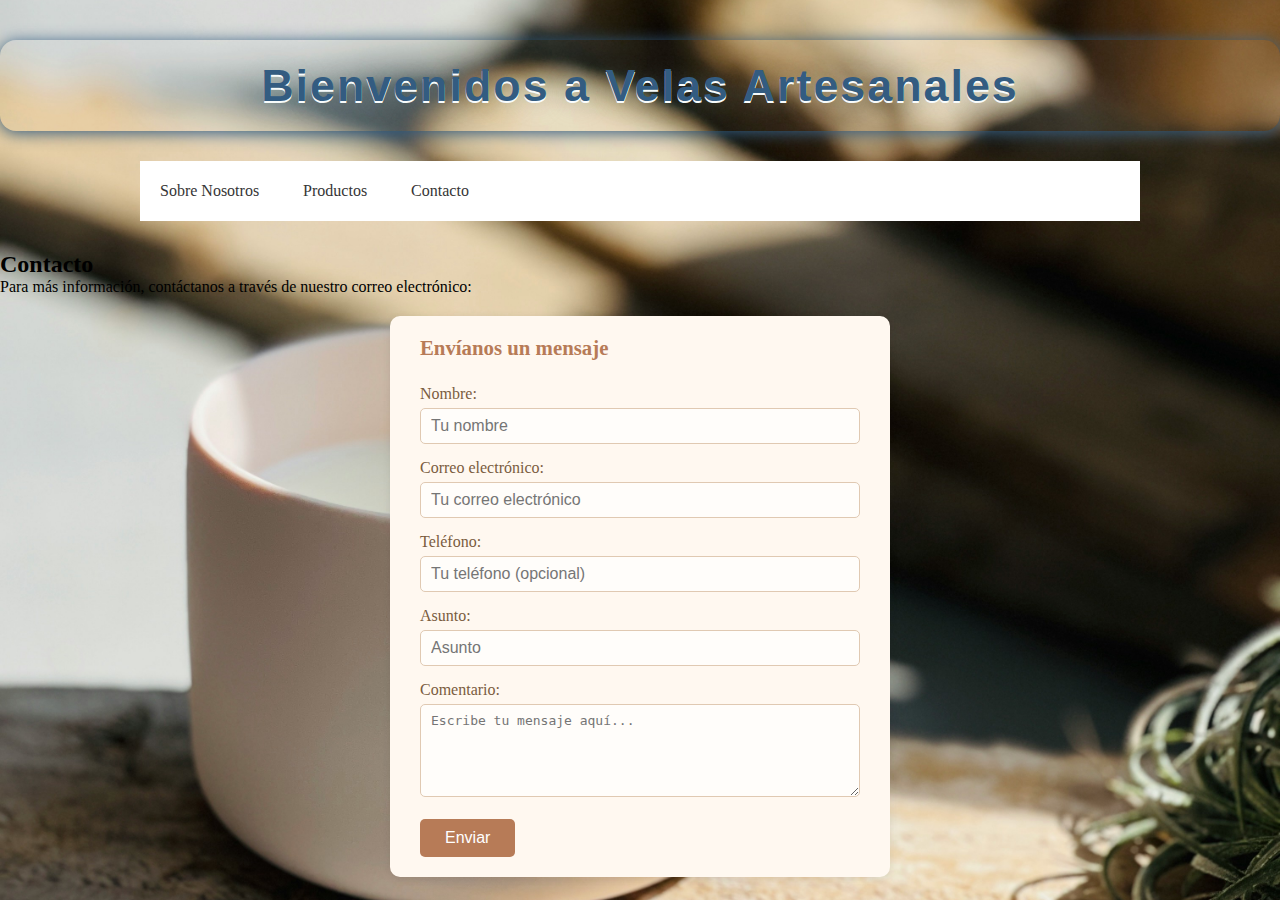
<file: contact.html>
<!DOCTYPE html>
<html lang="en">
    <head>
        <title>Velas Artesanales</title>
        <meta charset="UTF-8">
        <meta name="viewport" content="width=device-width, initial-scale=1">
        <link href="css/style.css" rel="stylesheet">
    </head>
    <body class="pag-contact">
        <header>
            <h1 id="title">Bienvenidos a Velas Artesanales</h1>
            <nav class="navegation">
                <ul class="menu">
                    <li><a href="index.html">Sobre Nosotros</a></li>
                    <li><a href="products.html">Productos</a>
                        <ul class="submenu">
                            <li><a href="#vela-aroma">Velas Aromáticas</a></li>
                            <li><a href="#vela-decorativa">Velas Decorativas</a></li>
                            <li><a href="#vela-personalizada">Velas Personalizadas</a></li>
                        </ul>
                    </li>
                    <li><a href="contact.html">Contacto</a></li>
                </ul>
            </nav>
        </header>

        <section id="contact">
            <h2>Contacto</h2>
            <p>Para más información, contáctanos a través de nuestro correo electrónico:

            <form action="#" method="post" class="contact-form">
                <fieldset>
                    <legend>Envíanos un mensaje</legend>
                    <label for="name">Nombre:</label>
                    <input type="text" id="name" name="name" placeholder="Tu nombre" required>

                    <label for="email">Correo electrónico:</label>
                    <input type="email" id="email" name="email" placeholder="Tu correo electrónico" required>

                    <label for="phone">Teléfono:</label>
                    <input type="tel" id="phone" name="phone" placeholder="Tu teléfono (opcional)">

                    <label for="subject">Asunto:</label>
                    <input type="text" id="subject" name="subject" placeholder="Asunto" required>

                    <label for="message">Comentario:</label>
                    <textarea id="message" name="message" rows="5" placeholder="Escribe tu mensaje aquí..." required></textarea>

                    <button type="submit">Enviar</button>
                </fieldset>
            </form>

    </body>
</html>
</file>
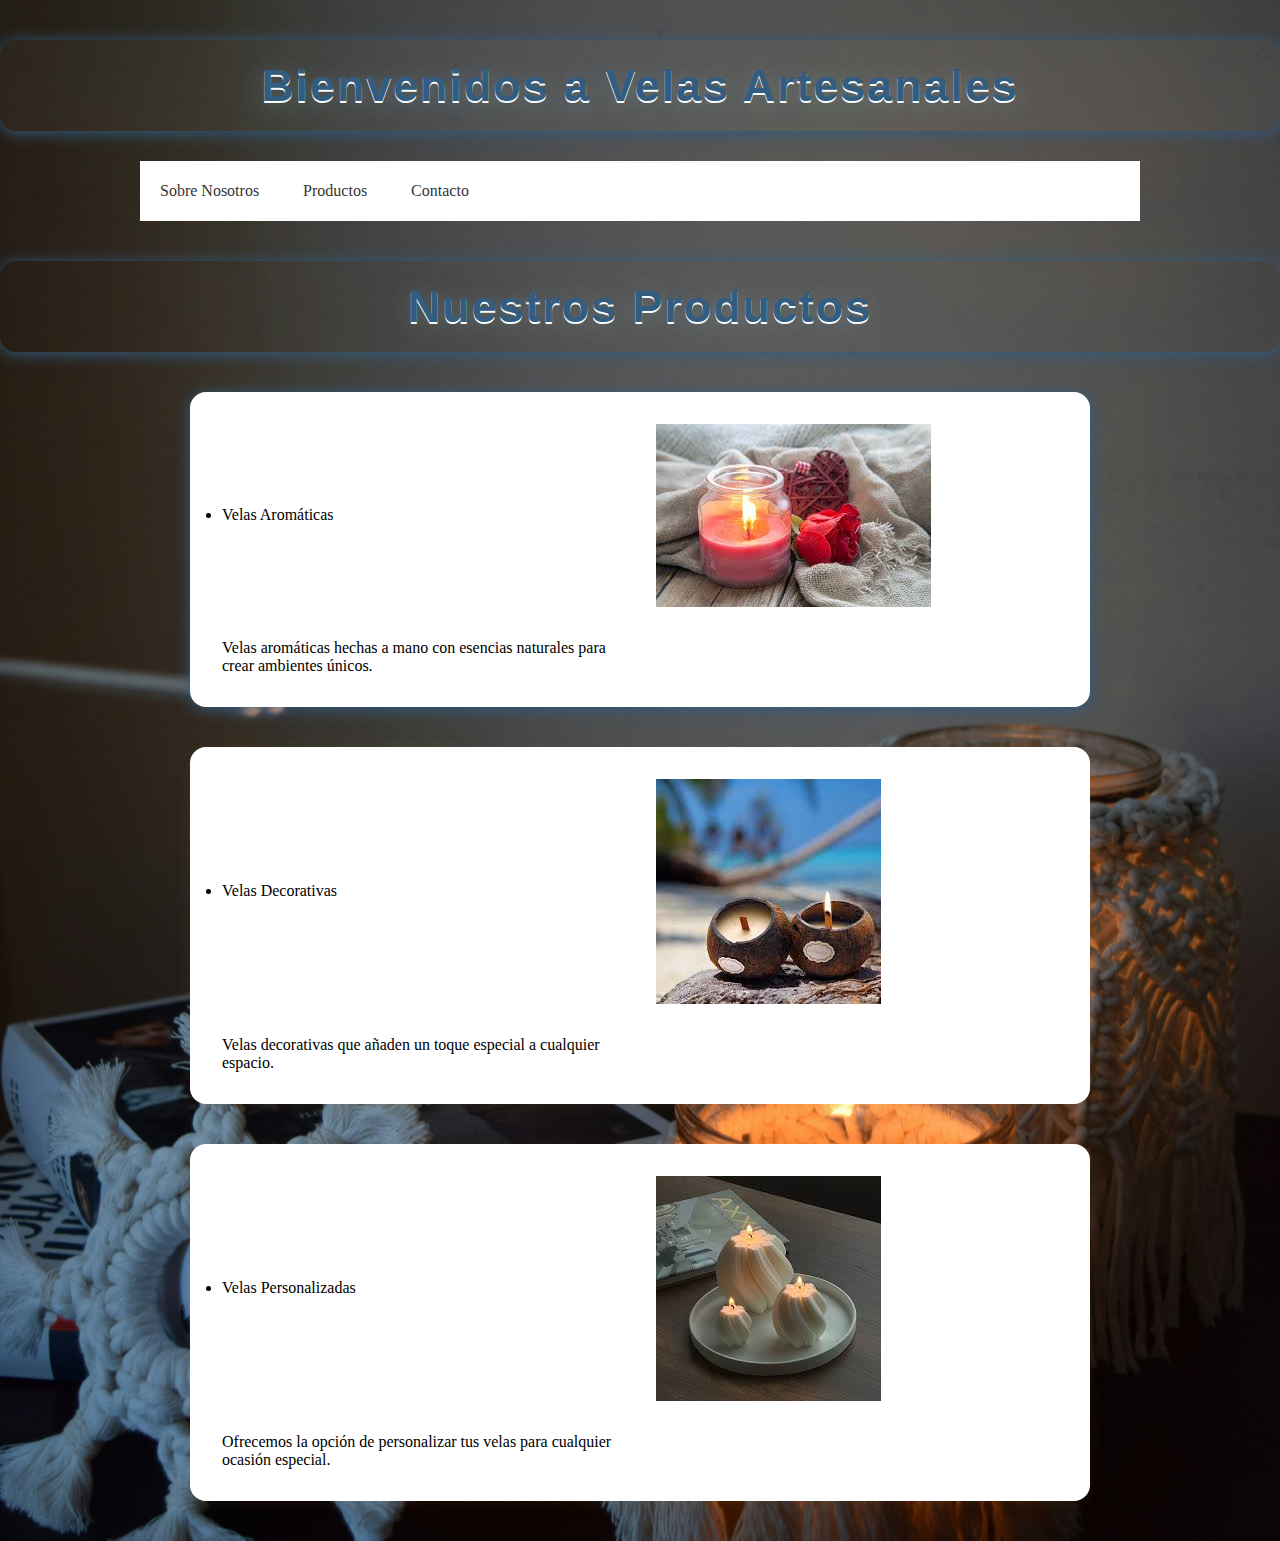
<file: products.html>
<!DOCTYPE html>
<html lang="en">
    <head>
        <title>Velas Artesanales</title>
        <meta charset="UTF-8">
        <meta name="viewport" content="width=device-width, initial-scale=1">
        <link href="css/style.css" rel="stylesheet">
    </head>
    <body class="pag-products">
        <header>
            <h1 id="title">Bienvenidos a Velas Artesanales</h1>
            <nav class="navegation">
                <ul class="menu">
                    <li><a href="index.html">Sobre Nosotros</a></li>
                    <li><a href="products.html">Productos</a>
                        <ul class="submenu">
                            <li><a href="#vela-aroma">Velas Aromáticas</a></li>
                            <li><a href="#vela-decorativa">Velas Decorativas</a></li>
                            <li><a href="#vela-personalizada">Velas Personalizadas</a></li>
                        </ul>
                    </li>
                    <li><a href="contact.html">Contacto</a></li>
                </ul>
            </nav>
        </header>

        <section id="products">
            <h2 class="title-products">Nuestros Productos</h2>
            <ul>
                <section id="vela-aroma">
                <li id="title-aroma">Velas Aromáticas</li>
                <img id="photo-aroma" src="img/vela-aroma.jpg" alt="">
                <p id="text-aroma">Velas aromáticas hechas a mano con esencias naturales para crear ambientes únicos.</p>
                </section>

                <section id="vela-decorativa">
                <li id="title-recorativa">Velas Decorativas</li>
                <img id="photo-decorativa" src="img/vela-decorativa.jpg" alt="">
                <p id="text-decorativa">Velas decorativas que añaden un toque especial a cualquier espacio.</p>
                </section>

                <section id="vela-personalizada">
                <li id="title-personalizada">Velas Personalizadas</li>
                <img id="photo-personalizada" src="img/vela-personalizada.jpg" alt="">
                <p id="text-personalizada">Ofrecemos la opción de personalizar tus velas para cualquier ocasión especial.</p>
                </section>
            </ul>
        </section>

    </body>
</html>
</file>
<file: css/style.css>
*{
    margin: 0;
    padding: 0;
    -webkit-box-sizing: border-box;
    -moz-box-sizing: border-box;
    box-sizing: border-box;
}

#title{
    font-family: 'Montserrat', 'Open Sans', Arial, sans-serif;
    color: #335c81; /* Azul Navy más claro */
    background: rgba(255, 255, 255, 0.85); /* Navy oscuro opaco */
    text-align: center;
    margin-top: 40px;
    font-size: 2.8rem;
    letter-spacing: 2px;
    font-weight: 700;
    text-shadow: 0 4px 24px rgba(162, 206, 209, 0.295), 0 1.5px 0 #ffffff;
    background: #ffffff0a;
    -webkit-background-clip: initial;
    -webkit-text-fill-color: initial;
    background-clip: initial;
    padding: 20px 0;
    border-radius: 16px;
    box-shadow: 0 2px 16px rgb(51, 92, 129);
}

.product-title {
    font-family: 'Montserrat', 'Open Sans', Arial, sans-serif;
    color: #26dda6;
    font-size: 2rem;
    font-weight: 700;
    margin-bottom: 16px;
    letter-spacing: 1px;
}

body.pag-index{
    background: url('../img/fondo-about.jpg');
    background-size: cover;
    background-repeat: no-repeat;
    background-position: center;
}

body.pag-products{
    background: url('../img/fondo-productc2.jpg');
    background-size: cover;
    background-repeat: no-repeat;
    background-position: center;
    position: center;
}

body.pag-contact{
    background: url('../img/fondo-contact.jpg');
    background-size: cover;
    background-repeat: no-repeat;
    background-position: center;
}

.navegation{
    width: 1000px;
    margin: 30px auto;
    background-color: #fff;
}

.navegation ul{
    list-style: none;
    padding: 0;
}

.menu > li{
    position: relative;
    display: inline-block;
}

.menu > li > a{
    display: block;
    padding: 15% 20px;
    color: #353535;
    font-family: 'Open Sans';
    text-decoration: none;
}

.menu > li > a:hover{
    background: #fff;
    color: #CE7D35;
    transition: all .3s;
}

/* Submenu */

.submenu{
    position: absolute;
    background: #333333;
    width: 120%;
    visibility: hidden;
    opacity: 0;
    transition: opacity 1.5s;
}

.submenu li a{
    display: block; 
    padding: 15px;
    color: #333333;
    font-family: 'Open Sans';
    text-decoration: none;
}

.menu li:hover .submenu{
    visibility: visible;
    opacity: 1;
    transition: opacity 1.5s;
    background: #fff;
    color: #fff;
    transition: all .3s;
}

/* Products */

.title-products{
    font-family: 'Montserrat', 'Open Sans', Arial, sans-serif;
    color: #335c81;
    text-align: center;
    margin-top: 40px;
    font-size: 2.8rem;
    letter-spacing: 2px;
    font-weight: 700;
    text-shadow: 0 4px 24px rgba(162, 206, 209, 0.295), 0 1.5px 0 #ffffff;
    background: none;
    -webkit-background-clip: initial;
    -webkit-text-fill-color: initial;
    background-clip: initial;
    padding: 20px 0;
    border-radius: 16px;
    box-shadow: 0 2px 16px rgb(51, 92, 129);
}

#vela-aroma {
    display: grid;
    grid-template-columns: 1fr 1fr;
    align-items: center;
    gap: 32px;
    margin: 40px auto;
    max-width: 900px;
    background: #fff;
    border-radius: 16px;
    box-shadow: 0 2px 16px #335c81;
    padding: 32px;
}

#text-aroma{
    text-align: left;
}

#photo-aroma{
    text-align: right;
}

.product-image img {
    max-width: 100%;
    height: auto;
    border-radius: 12px;
    box-shadow: 0 2px 12px rgba(128,0,32,0.10);
}

#vela-decorativa {
    display: grid;
    grid-template-columns: 1fr 1fr;
    align-items: center;
    gap: 32px;
    margin: 40px auto;
    max-width: 900px;
    background: #fff;
    border-radius: 16px;
    box-shadow: 0 2px 16px rgba(206,125,53,0.10);
    padding: 32px;
}

#text-decorativa{
    text-align: left;
}

#photo-decorativa{
    text-align: right;
}

.product-image img {
    max-width: 100%;
    height: auto;
    border-radius: 12px;
    box-shadow: 0 2px 12px rgba(128,0,32,0.10);
}

#vela-personalizada {
    display: grid;
    grid-template-columns: 1fr 1fr;
    align-items: center;
    gap: 32px;
    margin: 40px auto;
    max-width: 900px;
    background: #fff;
    border-radius: 16px;
    box-shadow: 0 2px 16px rgba(206,125,53,0.10);
    padding: 32px;
}


#text-personalizada{
    text-align: left;
}

#photo-personalizada{
    text-align: right;
}

.product-image img {
    max-width: 100%;
    height: auto;
    border-radius: 12px;
    box-shadow: 0 2px 12px rgba(128,0,32,0.10);
}

/* Form */

.contact-form {
    max-width: 500px;
    margin: 20px auto;
    background: #fff8f0;
    padding: 20px 30px;
    border-radius: 10px;
    box-shadow: 0 2px 8px rgba(0,0,0,0.08);
}

.contact-form fieldset {
    border: none;
    padding: 0;
}

.contact-form legend {
    font-size: 1.3em;
    margin-bottom: 10px;
    color: #b77b57;
    font-weight: bold;
}

  .contact-form label {
    display: block;
    margin-top: 15px;
    margin-bottom: 5px;
    color: #7a5c3e;
}

.contact-form input,
.contact-form textarea {
    width: 100%;
    padding: 8px 10px;
    border: 1px solid #e0c9b2;
    border-radius: 5px;
    font-size: 1em;
    background: #fffdfa;
    box-sizing: border-box;
}

.contact-form textarea {
    resize: vertical;
}

.contact-form button {
    margin-top: 18px;
    background: #b77b57;
    color: #fff;
    border: none;
    padding: 10px 25px;
    border-radius: 5px;
    font-size: 1em;
    cursor: pointer;
    transition: background 0.2s;
}

.contact-form button:hover {
    background: #a06a48;
}
</file>
